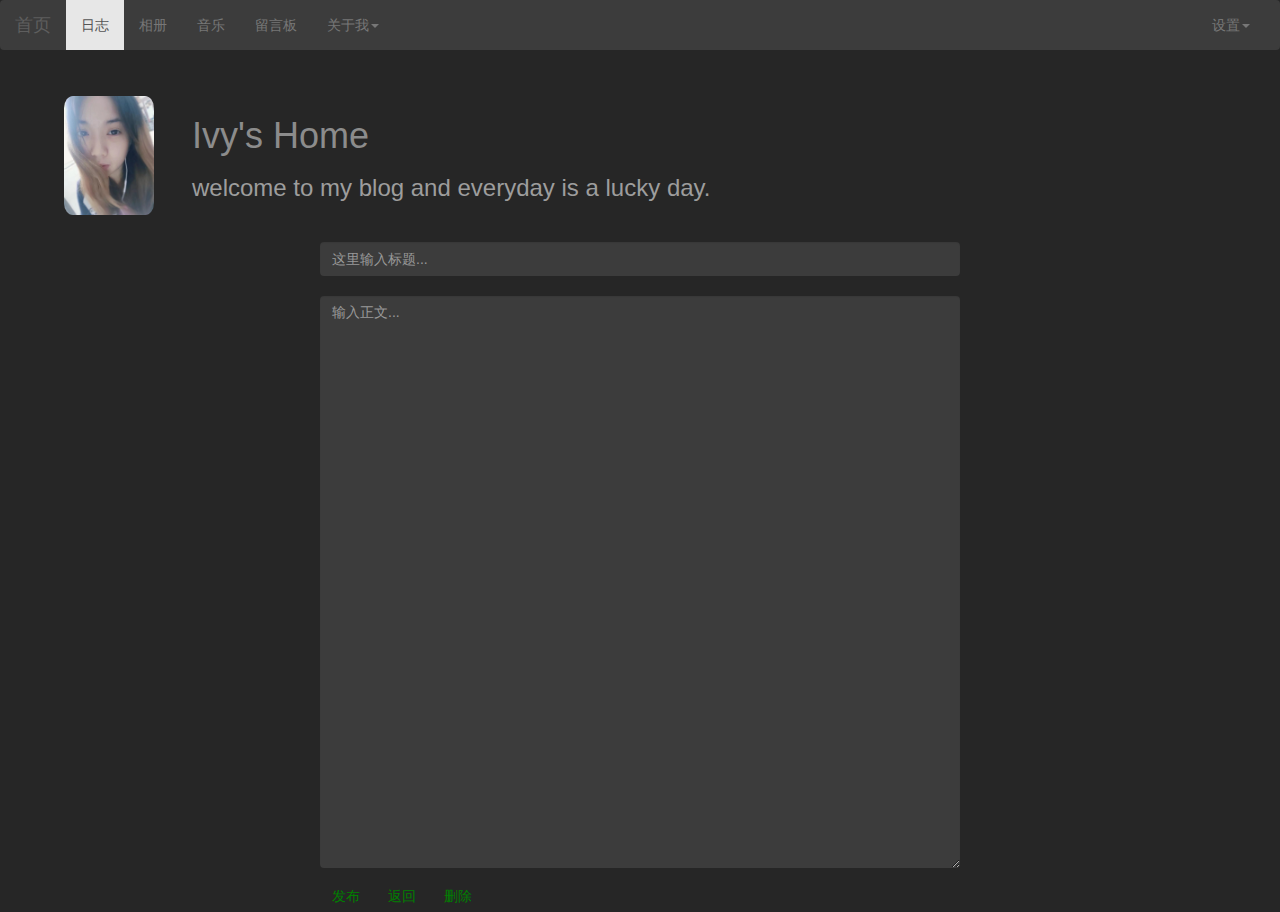
<file: daily.html>
<!DOCTYPE html>
<html lang="en">
<head>
    <meta charset="UTF-8">
    <title>Blog</title>
    <link rel="stylesheet" type="text/css" href="css/bootstrap.min.css">
    <link rel="stylesheet" type="text/css" href="css/index.css">
    <link rel="stylesheet" type="text/css" href="css/daily.css">
</head>
<body>
<nav class="navbar navbar-default nav-choose">
    <div class="container-fluid">
        <!-- Brand and toggle get grouped for better mobile display -->
        <div class="navbar-header">
            <button type="button" class="navbar-toggle collapsed" data-toggle="collapse" data-target="#bs-example-navbar-collapse-1" aria-expanded="false">
                <span class="sr-only">Toggle navigation</span>
                <span class="icon-bar"></span>
                <span class="icon-bar"></span>
                <span class="icon-bar"></span>
            </button>
            <a class="navbar-brand" href="index.html">首页</a>
        </div>

        <!-- Collect the nav links, forms, and other content for toggling -->
        <div class="collapse navbar-collapse" id="bs-example-navbar-collapse-1">
            <ul class="nav navbar-nav">
                <li class="active"><a href="dailyList.html">日志 <span class="sr-only">(current)</span></a></li>
                <li><a href="photo.html">相册</a></li>
                <li><a href="music.html">音乐</a></li>
                <li><a href="message.html">留言板</a></li>
                <li class="dropdown">
                    <a href="#" class="dropdown-toggle" data-toggle="dropdown" role="button" aria-haspopup="true" aria-expanded="false">关于我<span class="caret"></span></a>
                    <ul class="dropdown-menu">
                        <li><a href="#">个人资料</a></li>
                        <li><a href="#">我的收藏</a></li>
                        <li><a href="message.html">我的留言板</a></li>
                    </ul>
                </li>
            </ul>
            <ul class="nav navbar-nav navbar-right">
                <li class="dropdown">
                    <a href="#" class="dropdown-toggle" data-toggle="dropdown" role="button" aria-haspopup="true" aria-expanded="false">设置<span class="caret"></span></a>
                    <ul class="dropdown-menu">
                        <li><a href="#">个人信息</a></li>
                        <li><a href="#">修改密码</a></li>
                        <li role="separator" class="divider"></li>
                        <li><a href="#">退出</a></li>
                    </ul>
                </li>
            </ul>
        </div><!-- /.navbar-collapse -->
    </div><!-- /.container-fluid -->
</nav>
<div class="page-header headerDiv">
    <div class="header_photo">
        <img src="img/photo.jpeg">
    </div>
    <div class="blog_name">
        <h1 class="blogName" contenteditable="true">Ivy's Home</h1>
        <h3 class="idiograph" contenteditable="true">welcome to my blog and everyday is a lucky day.</h3>
    </div>
</div>

<div class="row">
    <div class="">
        <div class="row">
            <div class="col-xs-6 col-md-4">
            </div>
            <div class="col-md-6 col-md-offset-3">
                <from>
                    <input type="text" class="form-control title-bg" id="textTitle" placeholder="这里输入标题..."></br>
                    <textarea class="form-control text-content" id="textArea" rows="28" placeholder="输入正文..."></textarea>
                    <input class="btn btn-default text-up" id="dailySubBtn" type="submit" value="发布" onclick="dailySubBtn()">
                    <input class="btn btn-default text-up" type="submit" value="返回" onclick="location.href='dailyList.html'" />
                    <input class="btn btn-default text-up" type="submit" value="删除">
                </from>
            </div>
        </div>

    </div>

</div>

<script src="js/jquery-3.2.1.min.js"></script>
<script src="js/bootstrap.min.js"></script>
<script src="js/daily.js"></script>
</body>
</html>
</file>
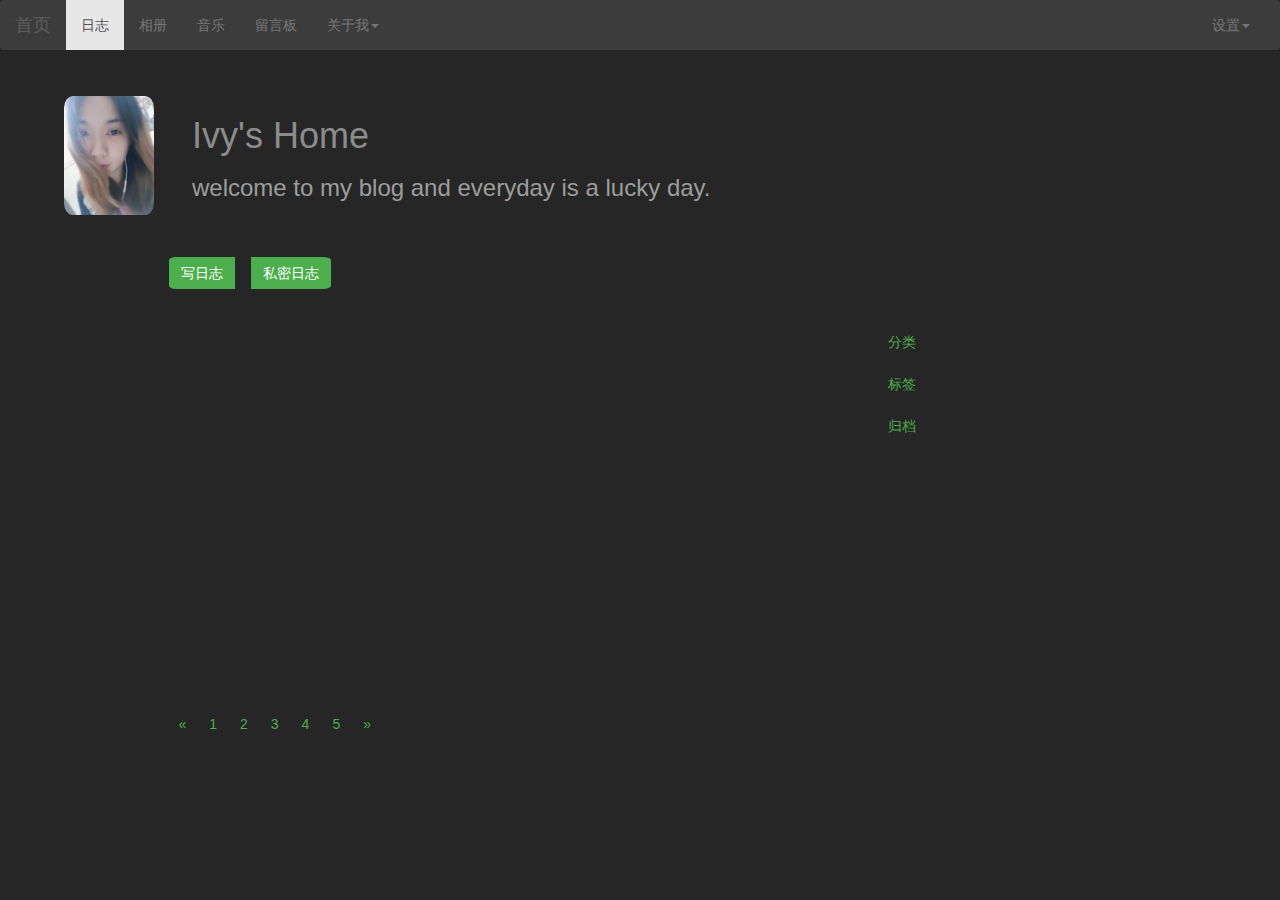
<file: dailyList.html>
<!DOCTYPE html>
<html lang="en">
<head>
    <meta charset="UTF-8">
    <title>Blog</title>
    <link rel="stylesheet" type="text/css" href="css/bootstrap.min.css">
    <link rel="stylesheet" type="text/css" href="css/index.css">
    <link rel="stylesheet" type="text/css" href="css/dailyList.css">

</head>
<body onload="init()">
<nav class="navbar navbar-default nav-choose">
    <div class="container-fluid">
        <!-- Brand and toggle get grouped for better mobile display -->
        <div class="navbar-header">
            <button type="button" class="navbar-toggle collapsed" data-toggle="collapse" data-target="#bs-example-navbar-collapse-1" aria-expanded="false">
                <span class="sr-only">Toggle navigation</span>
                <span class="icon-bar"></span>
                <span class="icon-bar"></span>
                <span class="icon-bar"></span>
            </button>
            <a class="navbar-brand" href="index.html">首页</a>
        </div>

        <!-- Collect the nav links, forms, and other content for toggling -->
        <div class="collapse navbar-collapse" id="bs-example-navbar-collapse-1">
            <ul class="nav navbar-nav">
                <li class="active"><a href="dailyList.html">日志 <span class="sr-only">(current)</span></a></li>
                <li><a href="photo.html">相册</a></li>
                <li><a href="music.html">音乐</a></li>
                <li><a href="message.html">留言板</a></li>
                <li class="dropdown">
                    <a href="#" class="dropdown-toggle" data-toggle="dropdown" role="button" aria-haspopup="true" aria-expanded="false">关于我<span class="caret"></span></a>
                    <ul class="dropdown-menu">
                        <li><a href="#">个人资料</a></li>
                        <li><a href="#">我的收藏</a></li>
                        <li><a href="message.html">我的留言板</a></li>
                    </ul>
                </li>
            </ul>
            <ul class="nav navbar-nav navbar-right">
                <li class="dropdown">
                    <a href="#" class="dropdown-toggle" data-toggle="dropdown" role="button" aria-haspopup="true" aria-expanded="false">设置<span class="caret"></span></a>
                    <ul class="dropdown-menu">
                        <li><a href="#">个人信息</a></li>
                        <li><a href="#">修改密码</a></li>
                        <li role="separator" class="divider"></li>
                        <li><a href="#">退出</a></li>
                    </ul>
                </li>
            </ul>
        </div><!-- /.navbar-collapse -->
    </div><!-- /.container-fluid -->
</nav>
<div class="page-header headerDiv">
    <div class="header_photo">
        <img src="img/photo.jpeg">
    </div>
    <div class="blog_name">
        <h1 class="blogName" contenteditable="true">Ivy's Home</h1>
        <h3 class="idiograph" contenteditable="true">welcome to my blog and everyday is a lucky day.</h3>
    </div>
</div>

<div class="row">
    <div class="col-xs-12 col-sm-6 col-md-8">
        <div class="btn-group daily_start" role="group" aria-label="...">
            <button type="button" class="btn btn-default public_daily"><a href="daily.html">写日志</a></button>
            <button type="button" class="btn btn-default private_daily"><a href="daily.html">私密日志</a></button>
        </div>
        <ul class="list-group daily_list" id="list-group-titleName">

        </ul>
    </div>
    <div class="col-xs-6 col-md-4">
        <div class="classification">
            <ul class="nav nav-pills nav-stacked">
                <li role="presentation" class="classiFication"><a href="#">分类</a></li>
                <li role="presentation" class="Lab"><a href="#">标签</a></li>
                <li role="presentation" class="pigeOnhole"><a href="#">归档</a></li>
            </ul>
        </div>
    </div>
    <nav aria-label="Page navigation" class="page_go">
        <ul class="pagination">
            <li>
                <a href="#" aria-label="Previous">
                    <span aria-hidden="true">&laquo;</span>
                </a>
            </li>
            <li><a href="#">1</a></li>
            <li><a href="#">2</a></li>
            <li><a href="#">3</a></li>
            <li><a href="#">4</a></li>
            <li><a href="#">5</a></li>
            <li>
                <a href="#" aria-label="Next">
                    <span aria-hidden="true">&raquo;</span>
                </a>
            </li>
        </ul>
    </nav>
</div>


<script src="js/jquery-3.2.1.min.js"></script>
<script src="js/bootstrap.min.js"></script>
<script src="js/daily.js"></script>
</body>
</html>
</file>
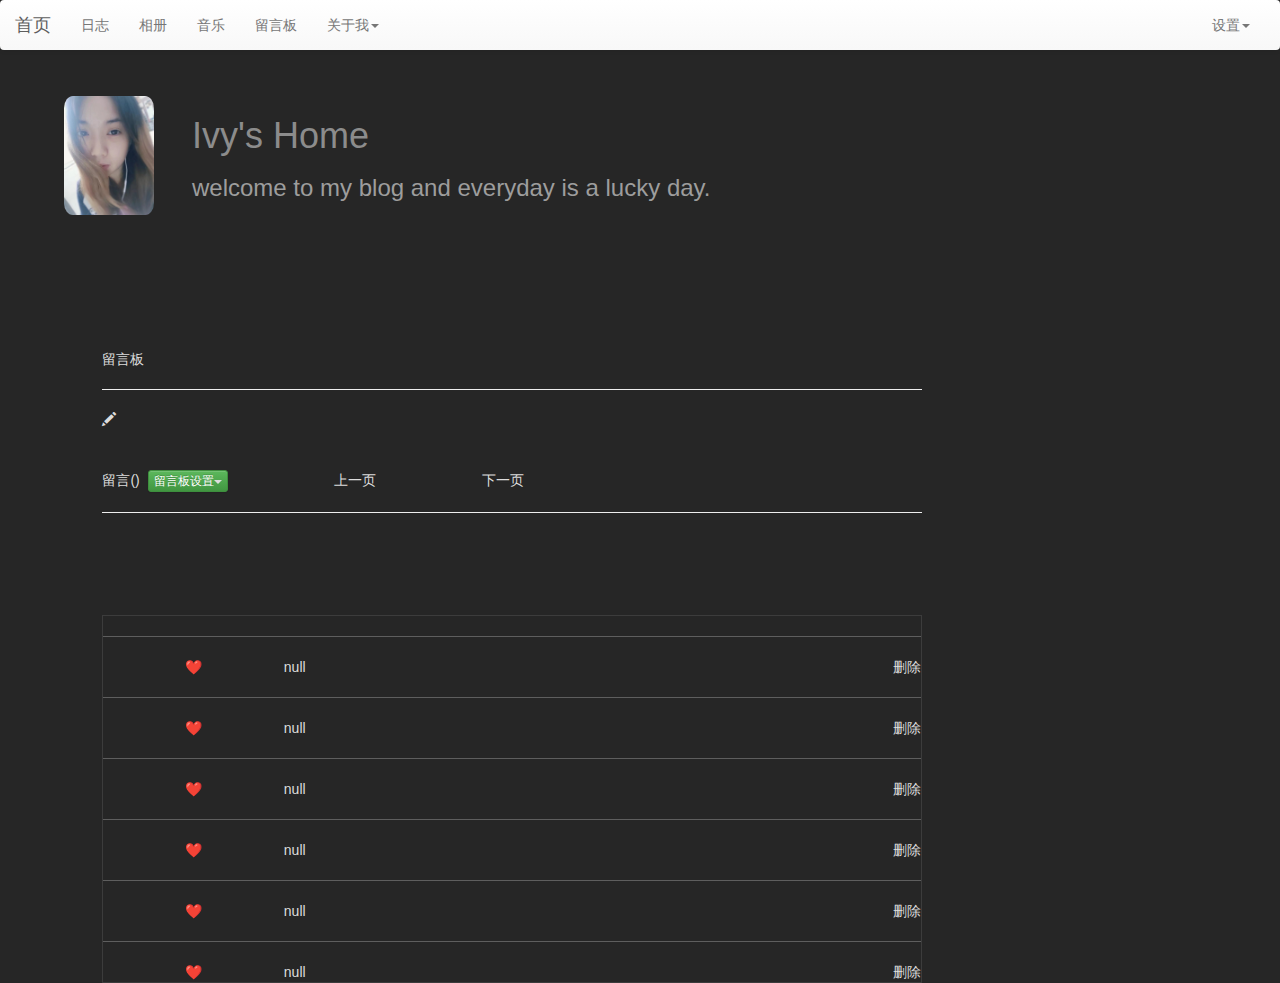
<file: message.html>
<!DOCTYPE html>
<html lang="en">
<head>
    <meta charset="UTF-8">
    <link rel="stylesheet" type="text/css" href="css/bootstrap.min.css">
    <link rel="stylesheet" type="text/css" href="css/bootstrap-theme.min.css">
    <link rel="stylesheet" type="text/css" href="css/index.css">
    <link rel="stylesheet" type="text/css" href="css/message.css">
    <title>message</title>
</head>
<body onload="init()">

<nav class="navbar navbar-default nav-choose">
    <div class="container-fluid">
        <!-- Brand and toggle get grouped for better mobile display -->
        <div class="navbar-header">
            <button type="button" class="navbar-toggle collapsed" data-toggle="collapse" data-target="#bs-example-navbar-collapse-1" aria-expanded="false">
                <span class="sr-only">Toggle navigation</span>
                <span class="icon-bar"></span>
                <span class="icon-bar"></span>
                <span class="icon-bar"></span>
            </button>
            <a class="navbar-brand active" href="index.html">首页</a>
        </div>

        <!-- Collect the nav links, forms, and other content for toggling -->
        <div class="collapse navbar-collapse" id="bs-example-navbar-collapse-1">
            <ul class="nav navbar-nav">
                <li><a href="dailyList.html">日志</a></li>
                <li><a href="photo.html">相册</a></li>
                <li><a href="music.html">音乐</a></li>
                <li><a href="message.html">留言板</a></li>
                <li class="dropdown">
                    <a href="#" class="dropdown-toggle" data-toggle="dropdown" role="button" aria-haspopup="true" aria-expanded="false">关于我<span class="caret"></span></a>
                    <ul class="dropdown-menu">
                        <li><a href="#">个人资料</a></li>
                        <li><a href="#">我的收藏</a></li>
                        <li><a href="#">我的留言板</a></li>
                    </ul>
                </li>
            </ul>
            <ul class="nav navbar-nav navbar-right">
                <li class="dropdown">
                    <a href="#" class="dropdown-toggle" data-toggle="dropdown" role="button" aria-haspopup="true" aria-expanded="false">设置<span class="caret"></span></a>
                    <ul class="dropdown-menu">
                        <li><a href="#">个人信息</a></li>
                        <li><a href="#">修改密码</a></li>
                        <li role="separator" class="divider"></li>
                        <li><a href="#">退出</a></li>
                    </ul>
                </li>
            </ul>
        </div><!-- /.navbar-collapse -->
    </div><!-- /.container-fluid -->
</nav>
<div class="page-header headerDiv">
    <div class="header_photo">
        <img src="img/photo.jpeg">
    </div>
    <div class="blog_name">
        <h1 class="blogName" contenteditable="true">Ivy's Home</h1>
        <h3 class="idiograph" contenteditable="true">welcome to my blog and everyday is a lucky day.</h3>
    </div>
</div>

<div class="msgDiv">
    <span>留言板</span>
    <hr width="80%"/>
    <span class="glyphicon glyphicon-pencil" onclick="showInput()"></span><br>
    <div class="write">
        <textarea class="form-control text-content" id="textArea" rows="10" placeholder="输入留言..."></textarea>
        <button id="msgUp" onclick="addMsg()">确定</button>
        <button id="cancleMsg" onclick="cancleInput()">取消</button>
    </div>
    <br /><br />
    <span class="totalMsg">留言()</span>&nbsp;
    <div class="btn-group msgSet">
        <button class="btn btn-success btn-xs dropdown-toggle" type="button" data-toggle="dropdown" aria-haspopup="true" aria-expanded="false">
            留言板设置<span class="caret"></span>
        </button>
        <ul class="dropdown-menu">
            <li>批量管理</li>
            <li>显示签名档</li>
        </ul>
    </div>
    <span>上一页</span>
    <span>下一页</span>
    <hr width="80%"/>
    <div class="msg" id="msg">

    </div>
</div>


<script src="js/jquery-3.2.1.min.js"></script>
<script src="js/bootstrap.min.js"></script>
<script src="js/message.js"></script>
</body>
</html>
</file>
<file: css/index.css>
body{
    background-color:#262626;
}
.headerDiv{
    width:100%;
    margin-top:0;
    padding-top:2%;
    border:none;
    background-color:#262626;
}
.header_photo{
    width: 10%;
    float: left;
    margin-left: 5%;
}
.header_photo img{
    width:70%;
    border-radius: 10%;
}
.blog_name{
    width: 100%;
}
.blogName{
    color:#8c8c8c;
    display: block;
    width: 50%;
    height: 10%;
}
.idiograph{
    color:#9d9d9d;
}
.nav-choose{
    margin-top:0;
    background-color:#3c3c3c;
    border:none;
    color:#080808;
    width: 100%;
}
.item img{
    width: 950px;
    height:500px;
    margin:auto;
}
</file>
<file: css/daily.css>
.title-bg{
    background-color: #3c3c3c;
    border:none;
}
.text-content{
    background-color: #3c3c3c;
    border:none;
}
.text-up{
    background-color: transparent;
    border:none;
    margin-top:2%;
    color:green;
}
.pager li a{
    background-color: green;
    border:none;
    color: #080808;
}
</file>
<file: css/dailyList.css>
/*日志列表样式*/
.daily_start{
    width:100%;
    margin-left: 20%;
    margin-right: -50%;
}
.daily_start button{
    margin: 2%;
    background-color:#4cae4c;
    border:none;
    border-radius: 10%;
}
.daily_start button a{
    color:white;
}
.daily_list{
    width:100%;
    margin-left: 20%;
    margin-right: -50%;
    margin-top:10%;
    list-style: none;
}
.textList{
    margin-top:1%;
}
.textList a{
    font-size: 18px;
    font-family: Sana;
    color:#1b6d85;
    text-decoration: none;
}
.textList a:hover{
    color: #5e5e5e;
}
.classification{
    width: 100%;
    margin-top:10%;
}
.nav-stacked{
    width: 100%;
}
.nav-stacked li{
    width: 20%;
}
.nav-stacked{
    margin-top:20%;
}
.classification a{
    color:#4cae4c;
}
.classiFication a:hover{
    background:none;
}

.page_go{
    width:100%;
    position: absolute;
    bottom:15%;
    left:13%;
}
.page_go ul li a{
    background-color: transparent;
    color:#4cae4c;
    border:none;
}
.page_go ul li a:hover{
    background:none;
}
.pagination{

    border:none;
}
/*日志详情样式*/
.list-group daily_list{
    width: 100%;
}
.daily_title{
    font-size: 20px;
    color:#dddddd;
    width: 100%;
}
.text-content{
    background-color: #3c3c3c;
    border:none;
    width: 100%;
}
</file>
<file: css/message.css>
.msgDiv{
    margin-top:10%;
    width: 80%;
}
.msgDiv span{
    color: #dddddd;
    margin-left: 10%;
}
.glyphicon-pencil{
    cursor: pointer;
}
.write{
    width: 100%;
    margin-left: 10%;
    display: none;
}
.write button{
    background-color: #5cb85c;
    border:none;
    color: #dddddd;
    border-color: #4cae4c;
    border-radius: 3px;
    margin-top:1%;
}
.write textarea{
    width: 80%;
    background-color: #3c3c3c;
    color: #dddddd;
}
.msg{
    width: 80%;
    background-color: transparent;
    margin-left: 10%;
    margin-top:10%;
    border:1px solid #3c3c3c    ;
}
.msgHr{
    height: 1px;
    background-color: #5e5e5e;
    border:none;
}
.msgText{
    width: 100%;
    height: 100px;
    color: #dddddd;
    text-indent: 2em;
}
.delSpan{
    float: right;
    color: #3c3c3c;
    cursor: pointer;
}
</file>
